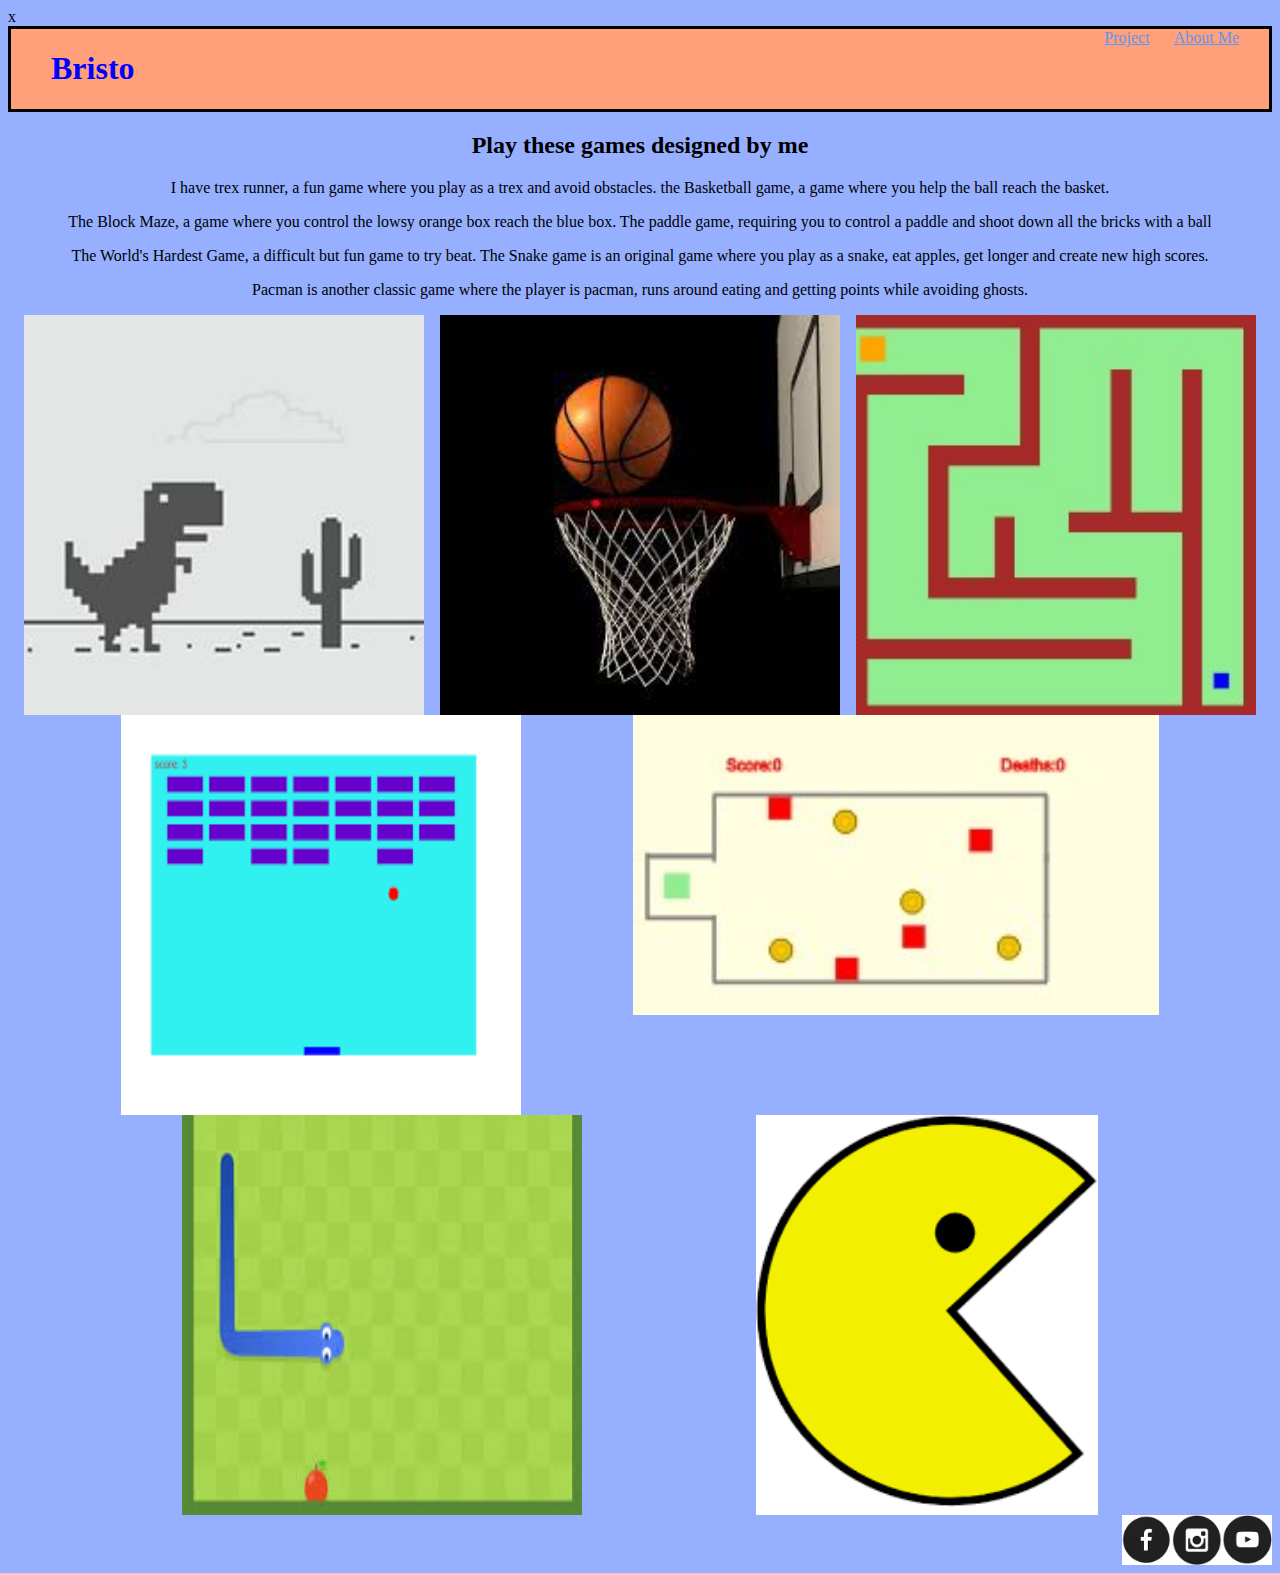
<file: index.html>
x<!DOCTYPE HTML>
<html>
    <head>
        <title>My Portfolio Page</title>
      <link rel="stylesheet"
      type="text/css"
      href="style.css"
      ></link>
    </head>

    <body>
        <div class="header">
             <h1>Bristo</h1>
             <div class="menu">
             <a href="index.html"  >Project</a>
             <a href="aboutme.html"  >About Me</a>
        </div>
    </div>

      <h2>Play these games designed by me</h2>
      <p>I have trex runner, a fun game where you play as a trex and avoid obstacles. the Basketball game, a game where you help the ball reach the basket.</p>
      <p> The Block Maze, a game where you control the lowsy orange box reach the blue box. The paddle game, requiring you to control a paddle and shoot down all the bricks with a ball</p>
      <p>The World's Hardest Game, a difficult but fun game to try beat. The Snake game is an original game where you play as a snake, eat apples, get longer and create new high scores. </p>
      <p>Pacman is another classic game where the player is pacman, runs around eating and getting points while avoiding ghosts.</p>

     <div class="grid">
         <div class="item">
            <a href="https://editor.p5js.org/whitehatjr/present/ePJrHCACM" > <img src ="trex.png" width=400  height=400/>    </a>
            <p>Trex runner game</p>
        </div>

        <div class="item">
            <a href="https://studio.code.org/projects/gamelab/jqvVaBxghbvR34zYbhAEeddV4EMnFXjaq7Awrd-mHnc" > <img src ="basketball.png" width=400  height=400/>    </a>
            <p>Basketball Game</p>
    </div>
      
        <div class="item">
            <a href="https://studio.code.org/projects/gamelab/4S5vG7RL9w1TKQlxBSNwPCHCBWIYHsOHiysbjT9u7Lc" > <img src ="block maze.png.jpg" width=400  height=400/>    </a>
            <p>Block Maze</p>
    </div>

    
        <div class="item">
            <a href="https://studio.code.org/projects/gamelab/1PwLCaglltDekYUfpruLwpXufS7LGcNxT8qHHsdyde8" > <img src ="paddle game.png" width=400  height=400/>    </a>
            <p>Paddle Game</p>
    </div>

       <div class="item">
            <a href="https://studio.code.org/projects/gamelab/EZI-95fX4JN6-Ym-QDnO560CEkw1KAAbkuZ9ej7tdps/edit" > <img src ="worlds hardest game.png.jpg" widght=300  height=300/>    </a>
            <p>World's Hardest Game</p>
    </div>

    <div class="item">
        <a href="https://www.google.com/search?q=google+snake&rlz=1C1CHBF_en-GBAU886AU887&oq=google+snake&aqs=chrome..69i57j46i131i199i433i465i512j0i131i433i512l2j69i60l4.1562j0j1&sourceid=chrome&ie=UTF-8&safe=active&ssui=on"> <img src ="snake.png" width=400  height=400/>    </a>
        <p>Google Snake</p>
    </div>

    <div class="item">
        <a href="https://www.google.com/search?q=play%20PAC-MAN&stick=H4sIAAAAAAAAAOOwfcQozi3w8sc9YSm-SWtOXmPk4GILSEzOTczjAQBYtGz7HAAAAA&safe=active&ssui=on" > <img src ="pacman.png" weight=400 height=400/>    </a>
        <p>PAC-MAN</p>
    </div>

  </div>

    <div class='footer'>
        <a href="">  <img src="fb.png"  width=50  height=50  />  </a>
        <a href="">  <img src="insta.png"  width=50  height=50  />  </a>
        <a href="">  <img src="youtube.png"  width=50  height=50  />  </a>
    </div>
      
    </body>
    </html>
</file>
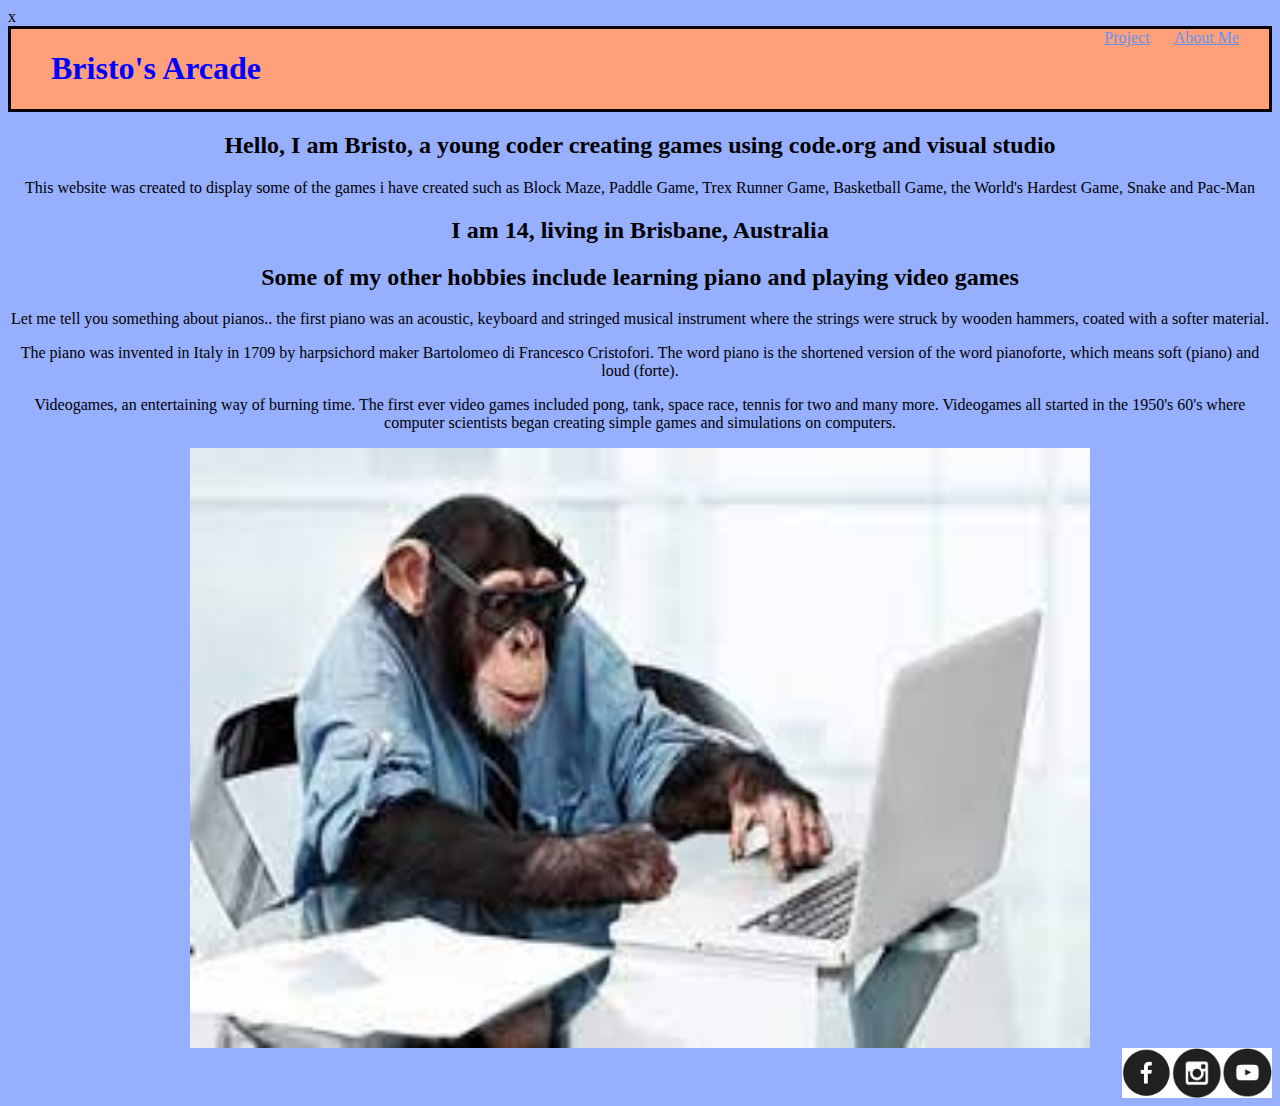
<file: aboutme.html>
x<!DOCTYPE HTML>
<html>
    <head>
        <title>My Portfolio Page</title>
      <link rel="stylesheet"
      type="text/css"
      href="style.css"
      ></link>
    </head>

    <body>
        <div class="header">
             <h1>Bristo's Arcade</h1>
             <div class="menu">
             <a href="index.html"  >Project</a>
             <a href="aboutme.html"  >About Me</a>
        </div>
    </div>

      <h2>Hello, I am Bristo, a young coder creating games using code.org and visual studio</h2>
      <p>This website was created to display some of the games i have created such as Block Maze, Paddle Game, Trex Runner Game, Basketball Game, the World's Hardest Game, Snake and Pac-Man </p>
      <h2>I am 14, living in Brisbane, Australia  </h2>
      <h2>Some of my other hobbies include learning piano and playing video games</h2>
      <p>Let me tell you something about pianos.. the first piano was an acoustic, keyboard and stringed musical instrument where the strings were struck by wooden hammers, coated with a softer material.</p>
      <p>The piano was invented in Italy in 1709 by harpsichord maker Bartolomeo di Francesco Cristofori.
        The word piano is the shortened version of the word pianoforte, which means soft (piano) and loud (forte).</p>
      <p>Videogames, an entertaining way of burning time. The first ever video games included pong, tank, space race, tennis for two and many more. Videogames all started in the 1950's 60's where computer scientists began creating simple games and simulations on computers. </p>
      
      <div class="grid">
         <div class="item">
            <a href="https://editor.p5js.org/whitehatjr/present/ePJrHCACM" > <img src ="monky testing.png" width=900  height=600/>    </a>
            
        </div>

  </div>

    <div class='footer'>
        <a href="">  <img src="fb.png"  width=50  height=50  />  </a>
        <a href="">  <img src="insta.png"  width=50  height=50  />  </a>
        <a href="">  <img src="youtube.png"  width=50  height=50  />  </a>
    </div>
      
    </body>
    </html>
</file>
<file: style.css>
h1{
 color:blue;
    margin-left:40px
}
.header{
    border:solid
}

.header{
    background-color:lightsalmon;
    display:flex;
    justify-content:space-between;
}

.site-description{
    display:flex;
    flex-direction:column;
    justify-content:first baseline;
}  

.grid{
    display:flex;
    flex-wrap:wrap;
    justify-content:space-evenly;
}

.footer{
    display:flex;
    justify-content:flex-end;
}

p,h2{
    text-align:center;
}

body{
background-color:rgb(150, 175, 400)
}

a:link{
    color:cornflowerblue
}

a:visited{
    color:cornflowerblue
}

.menu{
    margin-right: 30px;
}

.menu a{
    margin-left:20px;
}

.item{
    position:relative;
}

.item p{
    position:absolute;
    top:50%;
    left:50%;
    transform:translate(-50%, -50%);
    opacity:0;    
}

.item:hover p{
    opacity:1;
}

.item:hover img{
    opacity:0.33;
}
</file>
